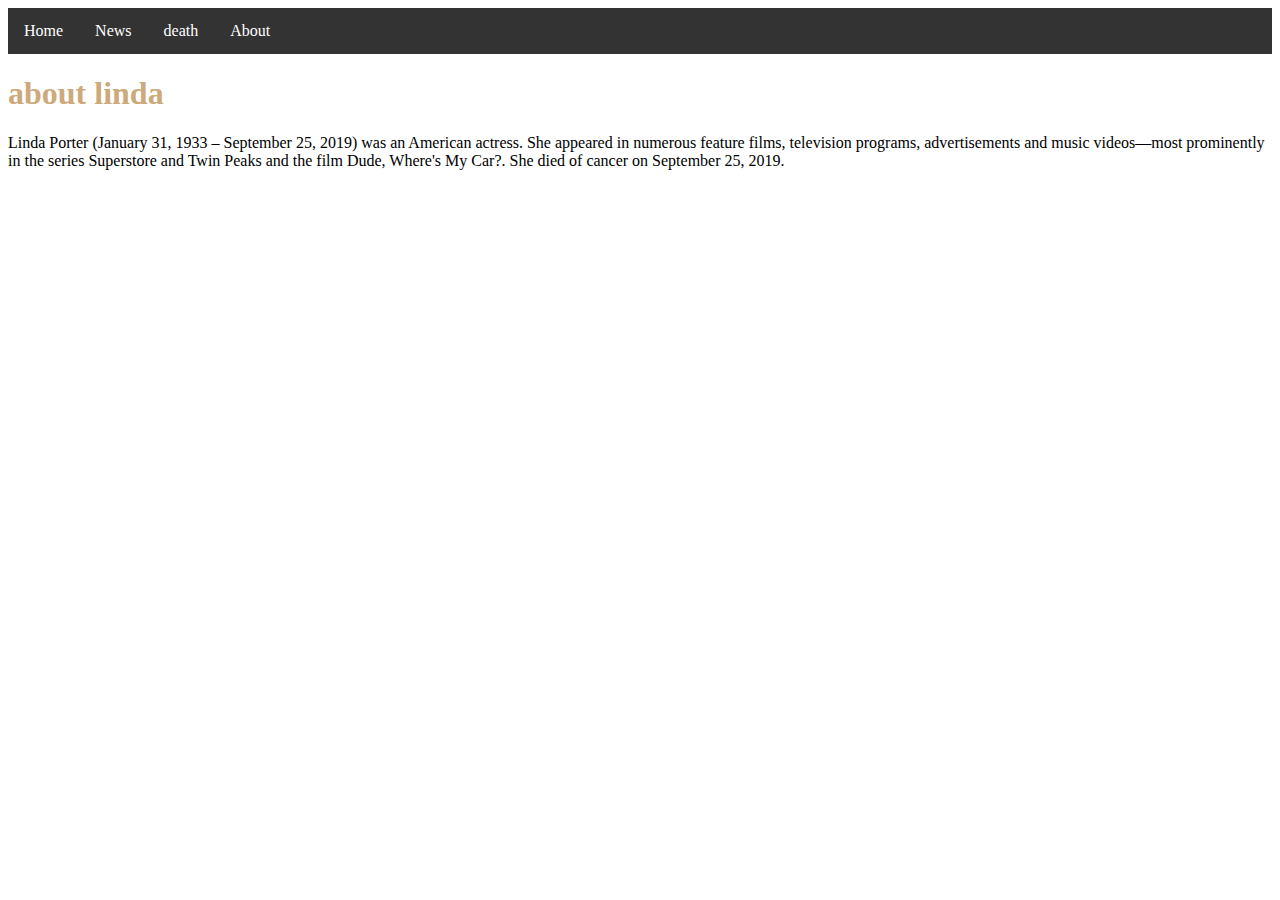
<file: about.html>
<!DOCTYPE html>
<html lang="en">
<head>
  <link rel="stylesheet" href="style.css">  

  <ul>
    <li><a class="active" href="index.html">Home</a></li>
    <li><a href="news.html">News</a></li>
    <li><a href="death.html">death</a></li>  
    <li><a href="about.html">About</a></li>

    <TItle>ABOUT LINDA </TItle>
  </ul> 
</head>
<body>



  <h1>about linda</h1>
    <p>Linda Porter (January 31, 1933 – September 25, 2019) was an American actress. She appeared in numerous feature films, television programs, advertisements and music videos—most prominently in the series Superstore and Twin Peaks and the film Dude, Where's My Car?. She died of cancer on September 25, 2019.</p>



    
</body>

</html>
</file>
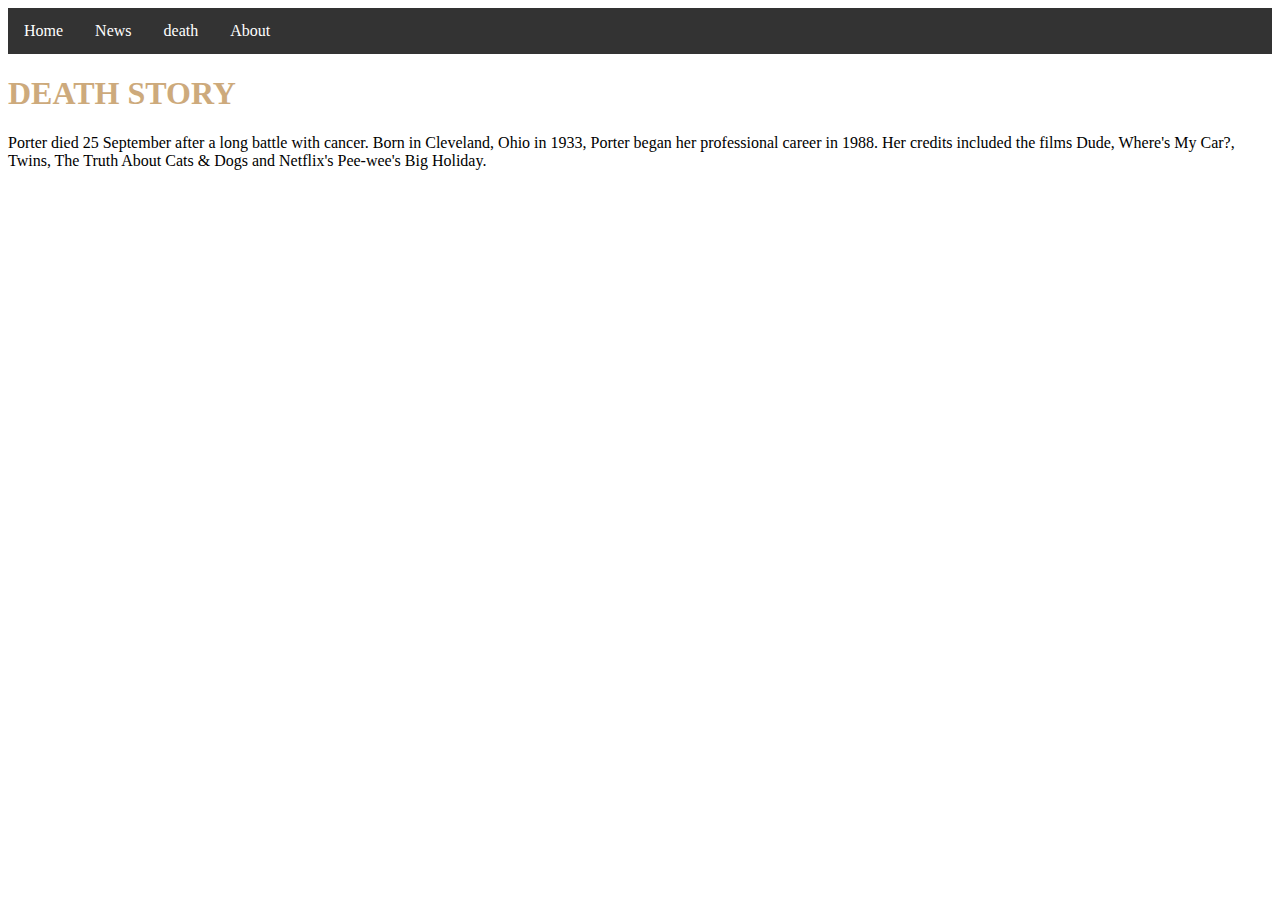
<file: death.html>
<!DOCTYPE html>
<html lang="en">
<head>
    <link rel="stylesheet" href="style.css">

    <ul>
        <li><a class="active" href="index.html">Home</a></li>
        <li><a href="news.html">News</a></li>
        <li><a href="death.html">death</a></li>
        <li><a href="about.html">About</a></li>
      </ul>
<title>death</title>
</head>
<body>
    <h1>DEATH STORY</h1>


    <p>Porter died 25 September after a long battle with cancer. Born in Cleveland, Ohio in 1933, Porter began her professional career in 1988. Her credits included the films Dude, Where's My Car?, Twins, The Truth About Cats & Dogs and Netflix's Pee-wee's Big Holiday.</p>
</body>
</html>
</file>
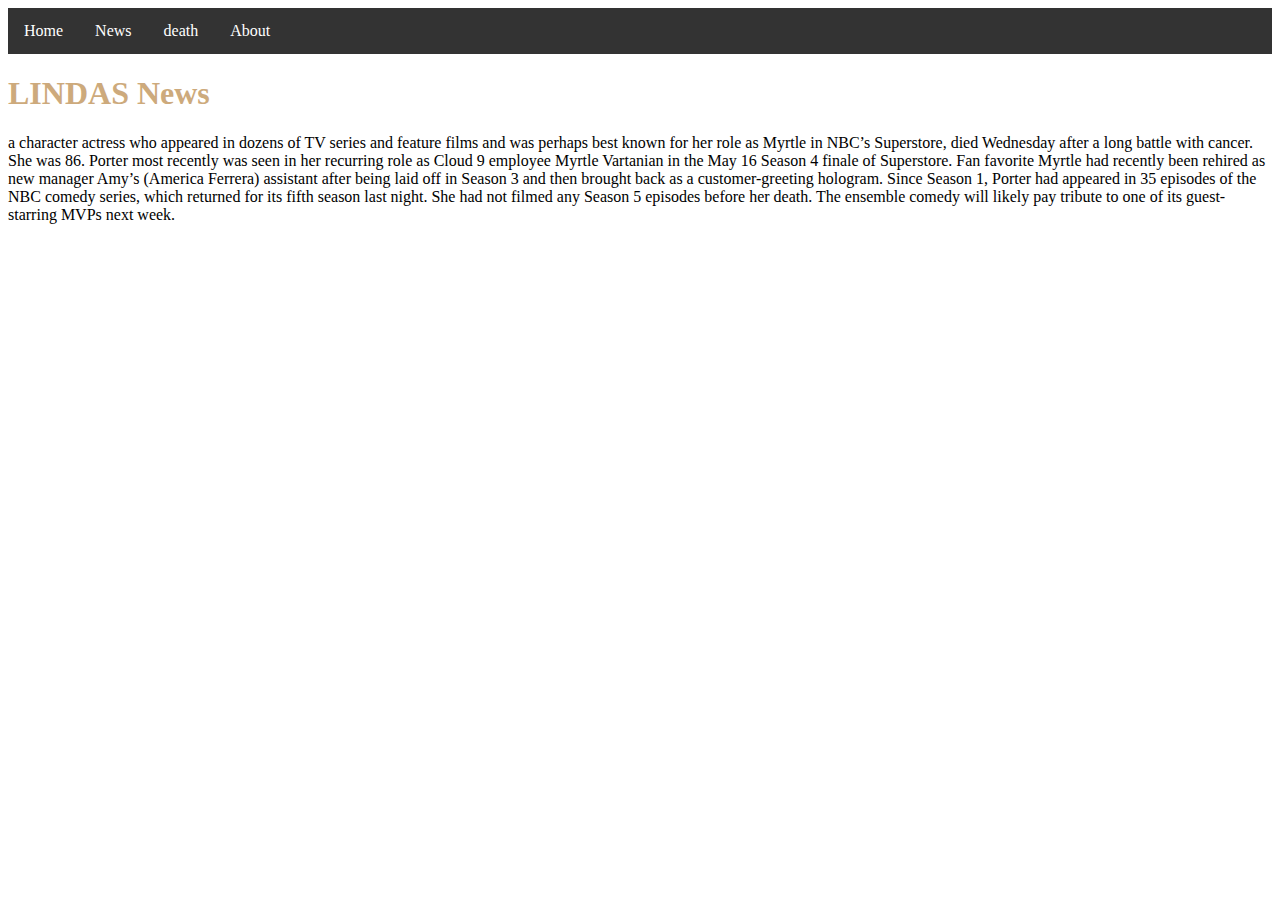
<file: news.html>
<!DOCTYPE html>
<html lang="en">
<head> 
<link rel="stylesheet" href="style.css">

<title>news</title>

<ul>
  <li><a class="active" href="index.html">Home</a></li>
  <li><a href="news.html">News</a></li>
  <li><a href="death.html"> death</a></li>
  <li><a href="about.html">About</a></li>
</ul>

</head>  
 
 

<body>
    
<h1>LINDAS News</h1>




  a character actress who appeared in dozens of TV series and feature films and was perhaps best known for her role as Myrtle in NBC’s Superstore, died Wednesday after a long battle with cancer. She was 86.

Porter most recently was seen in her recurring role as Cloud 9 employee Myrtle Vartanian in the May 16 Season 4 finale of Superstore. Fan favorite Myrtle had recently been rehired as new manager Amy’s (America Ferrera) assistant after being laid off in Season 3 and then brought back as a customer-greeting hologram.

Since Season 1, Porter had appeared in 35 episodes of the NBC comedy series, which returned for its fifth season last night. She had not filmed any Season 5 episodes before her death. The ensemble comedy will likely pay tribute to one of its guest-starring MVPs next week.
</body>
</html>
</file>
<file: style.css>
h1{
    color: rgb(205, 170, 124);
   }
table, th, td {
 border: 1px solid rgb(18, 0, 0);
 border-collapse: collapse;
 
color: rgb(20, 1, 1);

}
div{
background-color: #f8fbf9;
list-style-type: none;
margin: 0;
padding: 0;
overflow: hidden;
}



li {
float: left;
}

li a {
display: block;
color: white;
text-align: center;
padding: 14px 16px;
text-decoration: none;
}



li a:hover {
background-color: #111;
}
ul {
    list-style-type: none;
    margin: 0;
    padding: 0;
    overflow: hidden;
    background-color: #333;
  }
  
  li {
    float: left;
  }
  
  li a {
    display: block;
    color: white;
    text-align: center;
    padding: 14px 16px;
    text-decoration: none;
  }
  
  li a:hover {
    background-color: #111;
  }
</file>
